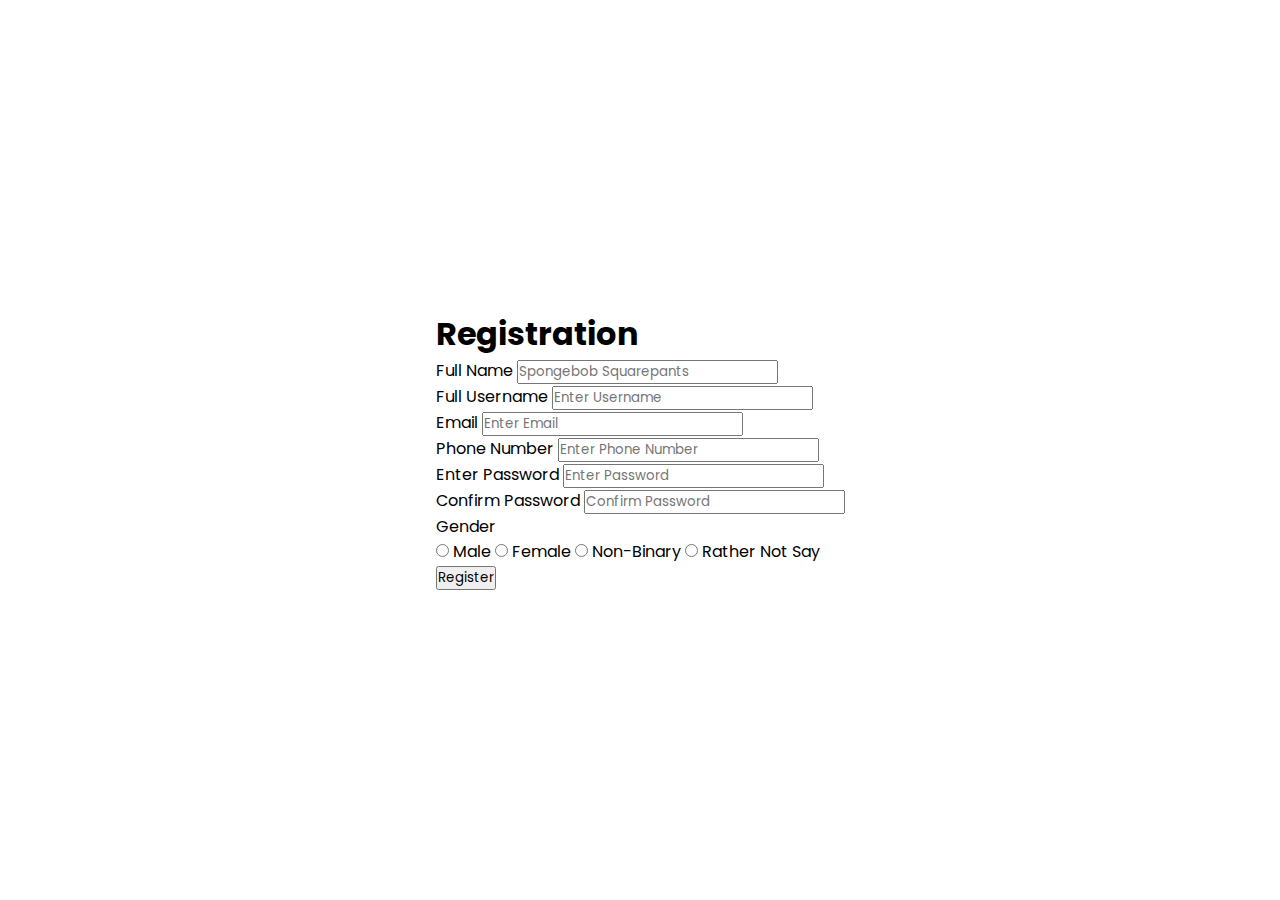
<file: index.html>
<!DOCTYPE html>
<html>
    <head>
      <meta charset="utf-8" />
      <title>RESPONSIVE REGISTRATION FORM</title>
      <meta name="viewport" content="width=device-width,
      initial-scale=1.0"/>
      <link rel="stylesheet" href="style.css"
    </head>
    <body>
      <div class="container">
        <h1 class="form-title">Registration</h1>
        <form action="#">
          <div class="main-user-info">
          <div class="user-input-box"
            <label for="fullName">Full Name</label>
            <input type="text" 
                   id="fullName"
                   name="fullName"
                   placeholder="Spongebob Squarepants">
          </div>
          <div class="user-input-box"
          <label for="username">Full Username</label>
          <input type="text" 
                 id="username"
                 name="usernameame"
                 placeholder="Enter Username">
        </div>
        <div class="user-input-box"
        <label for="email">Email</label>
        <input type="email" 
               id="email"
               name="email"
               placeholder="Enter Email">
      </div>
      <div class="user-input-box"
        <label for="phonenumber">Phone Number</label>
        <input type="number" 
               id="phonenumber"
               name="phonenumber"
               placeholder="Enter Phone Number">
      </div>
      <div class="user-input-box"
        <label for="password">Enter Password</label>
        <input type="password" 
               id="password"
               name="password"
               placeholder="Enter Password">
      </div>
      <div class="user-input-box"
        <label for="confirmPassword">Confirm Password</label>
        <input type="password" 
               id="password"
               name="password"
               placeholder="Confirm Password">
      </div>
    </div>
    <div class="gender-details-box">
      <span class="gender-title">Gender</span>
    <div class="gender-category">
      <input type="radio" name="Gender" id="male>"
      <label for="male"> Male</label>
      <input type="radio" name="Gender" id="Female>"
      <label for="female"> Female</label>
      <input type="radio" name="Gender" id="non-binary>"
      <label for="non-binary"> Non-Binary</label>
      <input type="radio" name="Gender" id="rathernotsay>"
      <label for="rathernotsay"> Rather Not Say</label>
    </div> 
  </div> 
  <div class="form-submit-btn">
    <input type="submit" value="Register">
  </div>
        </form>
      </div>
    </body>
</html>
</file>
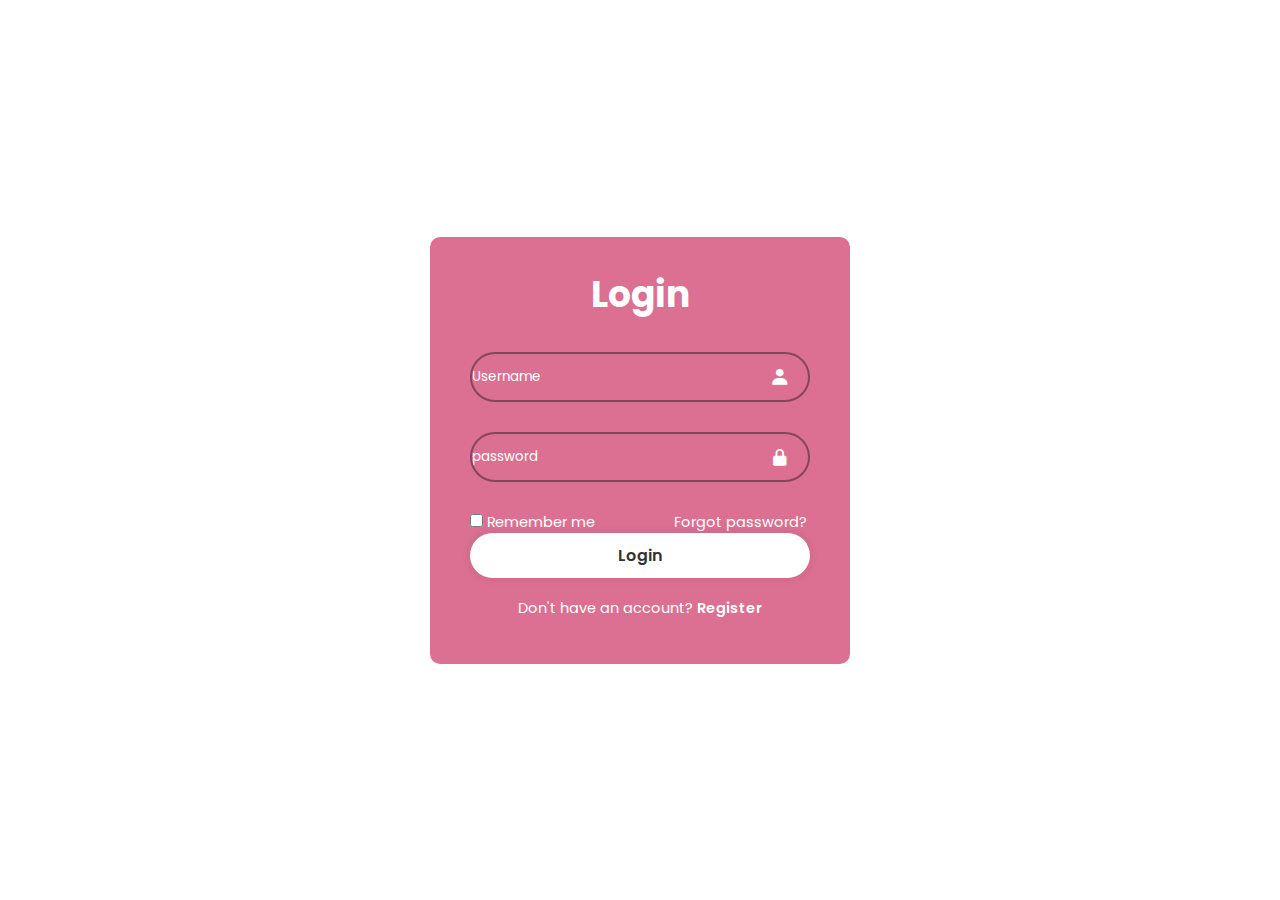
<file: logininterface.html>
<!DOCTYPE html>
<html lang="en">

<head>
    <meta charset="UTF-8"
    <meta http-equiv="X-UA-Compatible" content="IE=edge">
    <meta name="viewport" content="width=device-width,initial-scale=1.0"
    <title></title>
    <link rel="stylesheet" href="style.css">
    <link href='https://unpkg.com/boxicons@2.1.4/css/boxicons.min.css' rel='stylesheet'>
</head>

<body>

    <div class="wrapper">
        <form action="">
            <h1>Login</h1>
            <div class="input-box">
                <input type="text" placeholder="Username" required>
                <i class='bx bxs-user'></i>
            </div>
            <div class="input-box">
                <input type="password"
                placeholder="password" required>
                <i class='bx bxs-lock-alt' ></i>
            </div>

            <div class="remember-forgot">
                <label><input type="checkbox"> Remember me</label>
                <a href="#">Forgot password?</a>
           </div>

           <button type="submit" class="btn">Login</button>

           <div class="register-link">
            <p>Don't have an account? <a href="#">Register</a></p>
           </div>
            </div>
            </div>
        </form>
    </div>
</body>
</html>
</file>
<file: style.css>
@import url("https://fonts.googleapis.com/css2?family=Poppins:wght@300;400;500;600;700;800;900&display=swap");

*{
    margin: 0;
    padding: 0;
    box-sizing: border-box;
    font-family: "Poppins", sans-serif;
}

body {
    display: flex;
    justify-content: center;
    align-items: center;
    min-height: 100vh;
    background: url(https://wallpaperaccess.com/full/8278309.gif) no-repeat;
    background-size: cover;
    background-position: center;
}

.wrapper {
    width: 420px;
    background: palevioletred;
    color: #fff;
    border-radius: 10px;
    padding: 30px 40px;
}

.wrapper h1 {
    font-size: 36px;
    text-align: center;
}

.wrapper .input-box {
    position: relative;
    width: 100%;
    height: 50px;
    margin: 30px 0;
}

.input-box input {
    width: 100%;
    height: 100%;
    background: transparent;
    border: none;
    outline: none;
    border: 2px solid rgba(0, 0, 0, 0.384);
    border-radius: 40px;
}

.input-box input::placeholder {
    color: #fff;
}

.input-box i {
    position: absolute;
    right: 20px;
    top: 50%;
    transform: translateY(-50%);
    font-size: 20px;
}

.wrapper .remember-forgot {
    display: flex;
    justify-content: space-between;
    font-size: 14.5px;
    margin-right: 3px;
}

.remember-forgot a {
    color: #fff;
    text-decoration: none;
}

.remember-forgot a:hover {
    text-decoration: underline;
}

.wrapper .btn {
    width: 100%;
    height: 45px;
    background: #fff;
    border: none;
    outline: none;
    border-radius: 40px;
    box-shadow: 0 0 10px rgba(0, 0, 0, .1);
    cursor: pointer;
    font-size: 16px;
    color: #333;
    font-weight: 600;
}

.wrapper .register-link {
    font-size: 14.5px;
    text-align: center;
    margin: 20px 0 15px;
}

.register-link p a {
    color: #fff;
    text-decoration: none;
    font-weight: 600;
}
.register-link p a:hover {
    text-decoration: underline;
}
</file>
